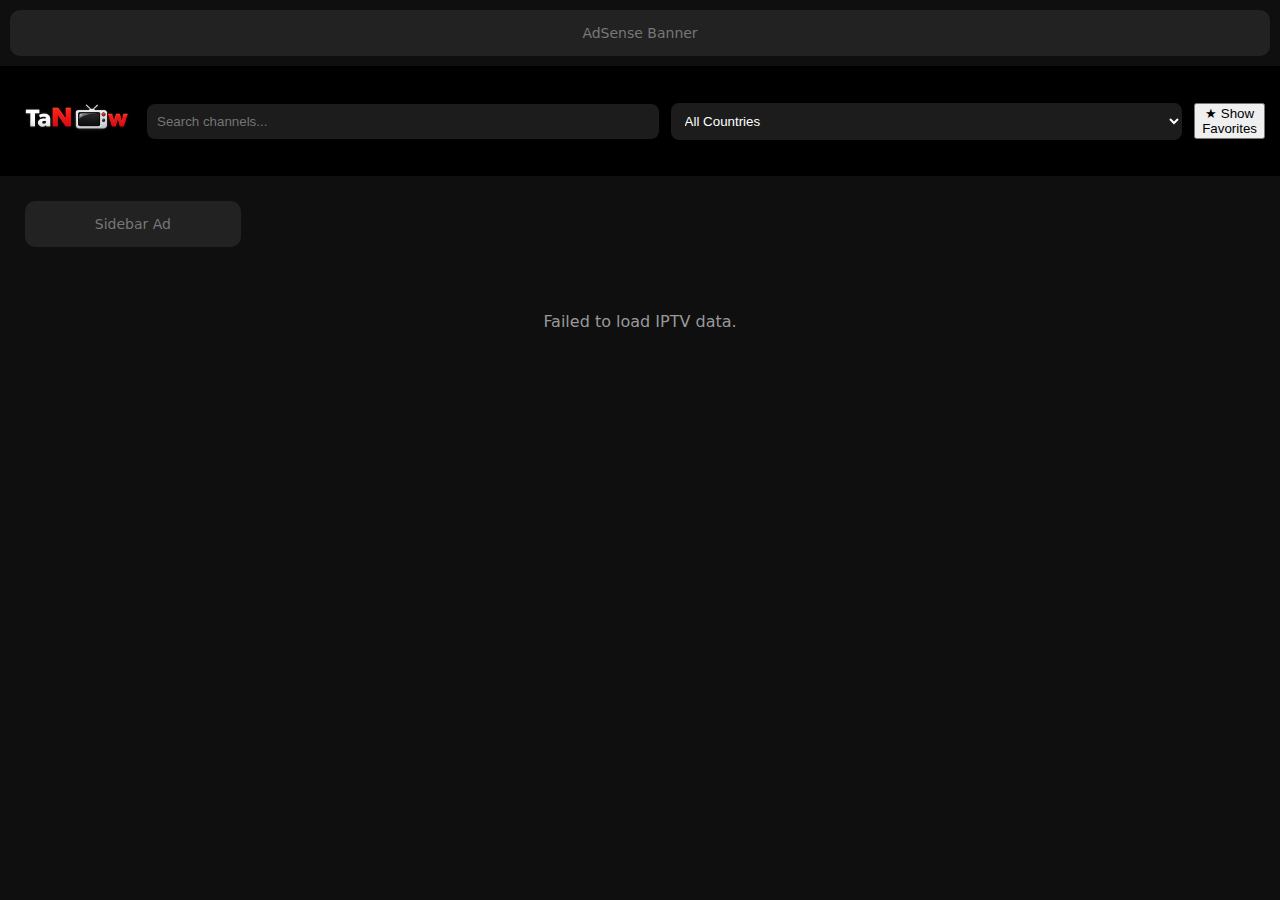
<file: index.html>
<!DOCTYPE html>
<html lang="en">

	<head>
		<meta charset="UTF-8" />
		<title>StreamNow IPTV</title>
		<meta name="description"
			content="Watch free IPTV channels online. Clean, fast, and modern streaming platform." />
		<meta name="viewport" content="width=device-width, initial-scale=1.0" />
		<meta name="robots" content="index, follow" />

		<link rel="stylesheet" href="css/style.css" />
	</head>

	<body>
		<!-- Toast Notifications -->
		<div id="toastContainer"></div>

		<!-- Top Ad Banner -->
		<div class="ad ad-top">AdSense Banner</div>

		<!-- Header -->
		<header>
			<div class="logo">
				<a href="/"><img src="assets/logo.png" alt="TaN📺w"></a>
			</div>

			<input type="search" id="searchInput" placeholder="Search channels..." />

			<select id="countryFilter">
				<option value="">All Countries</option>
			</select>

			<button id="showFavs">★ Show Favorites</button>
		</header>

		<main>
			<!-- Desktop Sidebar Ad -->
			<aside class="ad ad-sidebar">Sidebar Ad</aside>

			<!-- Channel Grid -->
			<section id="channelGrid" class="grid"></section>
			<!-- Pagination Controls -->
			<div id="pagination" class="pagination hidden">
				<button id="prevPage" disabled>‹ Prev</button>
				<span id="pageInfo"></span>
				<button id="nextPage">Next ›</button>
			</div>

		</main>

		<!-- Player Modal -->
		<div id="playerModal" class="modal">
			<div class="modal-content">
				<div class="fav-btn-modal" style="display: none;">☆</div>
				<button id="closeModal">&times;</button>

				<!-- Channel name overlay -->
				<div id="channelName" class="channel-name"></div>
				<!-- Channel name overlays -->
				<div id="fullscreenOverlay" class="fullscreen-overlay" style="display:none;">
					<div id="prevChannelName" class="overlay-name left"></div>
					<div id="currentChannelName" class="overlay-name center"></div>
					<div id="nextChannelName" class="overlay-name right"></div>
				</div>

				<!-- Video player -->
				<video id="videoPlayer" controls autoplay name="media"></video>
				
				<!-- Audio player -->
				<audio id="audioPlayer" controls style="display:none;"></audio>

				<!-- Error message -->
				<div id="videoError" class="video-error" style="display:none;"><span></span>Channel Connection Lost</div>
		
				<!-- Navigation buttons -->
				<button id="prevChannel" class="nav-btn">⟨ Prev</button>
				<button id="nextChannel" class="nav-btn">Next ⟩</button>
			</div>
		</div>

		<!-- Loading Skeleton -->
		<div id="loading" class="loading">Loading channels…</div>

		<script src="js/hls.js"></script>
		<script src="js/dash.all.min.js"></script>
		<script src="js/svg64.umd.js"></script>
		<script src="js/swiped-events.js"></script>
		<script src="js/script.js"></script>
	</body>

</html>
</file>
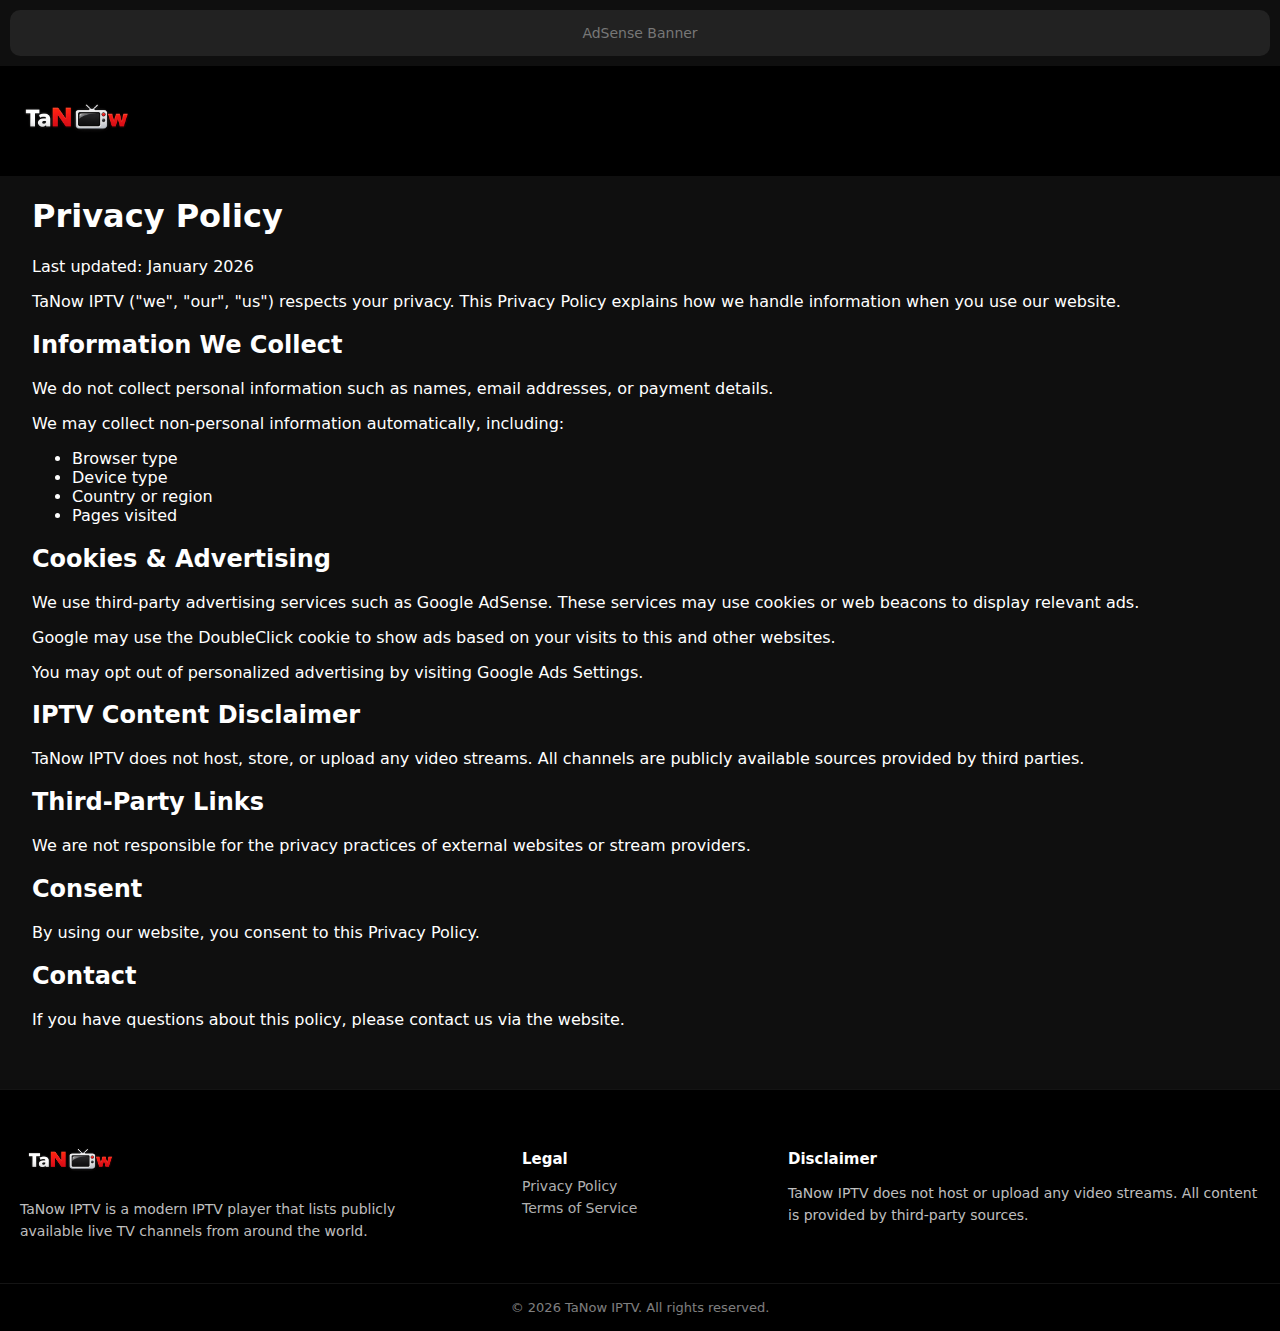
<file: privacy-policy.html>
<!DOCTYPE html>
<html lang="en">

	<head>
		<meta charset="UTF-8" />
		<title>TaNow IPTV – Watch Free Live TV Channels Worldwide</title>

		<meta name="viewport" content="width=device-width, initial-scale=1.0" />
		<meta name="robots" content="index, follow" />
		<meta itemprop="image" content="assets/images/icon.png" />
		<meta name="description"
			content="TaNow IPTV lets you watch free live TV channels from around the world. Stream news, sports, entertainment, and more in a fast, modern, and mobile-friendly IPTV player.">
		<meta name="keywords"
			content="IPTV, Live TV, Free IPTV, Online TV, Streaming TV, IPTV Channels, Watch Live TV, TaNow IPTV">
		<meta name="referrer" content="strict-origin-when-cross-origin">

		<meta property="og:type" content="website">
		<meta property="og:title" content="TaNow IPTV – Free Live TV Streaming Worldwide">
		<meta property="og:description"
			content="TaNow IPTV lets you watch free live TV channels from around the world. Stream news, sports, entertainment, and more in a fast, modern, and mobile-friendly IPTV player.">
		<meta property="og:url" content="https://tanow.online/">
		<meta property="og:site_name" content="TaNow IPTV">
		<meta property="og:image" content="https://tanow.online/assets/images/icon.png">
		<meta property="og:image:width" content="1200">
		<meta property="og:image:height" content="630">
		<meta property="og:image:alt" content="TaNow IPTV – Watch Live TV Online">

		<meta name="twitter:card" content="summary_large_image">
		<meta name="twitter:title" content="TaNow IPTV – Watch Live TV Channels Online">
		<meta name="twitter:description"
			content="Stream live TV channels from around the world with TaNow IPTV. Clean design, fast playback, mobile-friendly.">
		<meta name="twitter:image" content="https://tanow.online/assets/images/icon.png">

		<meta name="theme-color" content="#0f0f0f">
		<meta name="apple-mobile-web-app-capable" content="yes">
		<meta name="apple-mobile-web-app-status-bar-style" content="black-translucent">
		<meta name="apple-mobile-web-app-title" content="TaNow IPTV">

		<link rel="shortcut icon" href="assets/images/icon.png" type="image/x-icon" />
		<link rel="apple-touch-icon" href="assets/images/icon.png">
		<link rel="canonical" href="https://tanow.online/">
		<link rel="stylesheet" href="assets/css/style.css" />
		<script async src="https://pagead2.googlesyndication.com/pagead/js/adsbygoogle.js?client=ca-pub-3716182521515143" crossorigin="anonymous"></script>
	</head>

	<body>
		<!-- Top Ad Banner -->
		<div class="ad ad-top">AdSense Banner</div>
		<!-- Header -->
		<header style="display: block;">
			<div class="logo">
				<a href="/"><img src="assets/images/logo.png" alt="TaN📺w"></a>
			</div>
		</header>
		
		<section class="content-wrapper">
			<h1>Privacy Policy</h1>
			
			<p>Last updated: January 2026</p>
			
			<p>TaNow IPTV ("we", "our", "us") respects your privacy. This Privacy Policy explains how we handle information when you
				use our website.</p>
			
			<h2>Information We Collect</h2>
			<p>We do not collect personal information such as names, email addresses, or payment details.</p>
			
			<p>We may collect non-personal information automatically, including:</p>
			<ul>
				<li>Browser type</li>
				<li>Device type</li>
				<li>Country or region</li>
				<li>Pages visited</li>
			</ul>
			
			<h2>Cookies & Advertising</h2>
			<p>We use third-party advertising services such as Google AdSense. These services may use cookies or web beacons to
				display relevant ads.</p>
			
			<p>Google may use the DoubleClick cookie to show ads based on your visits to this and other websites.</p>
			
			<p>You may opt out of personalized advertising by visiting Google Ads Settings.</p>
			
			<h2>IPTV Content Disclaimer</h2>
			<p>TaNow IPTV does not host, store, or upload any video streams. All channels are publicly available sources provided by
				third parties.</p>
			
			<h2>Third-Party Links</h2>
			<p>We are not responsible for the privacy practices of external websites or stream providers.</p>
			
			<h2>Consent</h2>
			<p>By using our website, you consent to this Privacy Policy.</p>
			
			<h2>Contact</h2>
			<p>If you have questions about this policy, please contact us via the website.</p>
		</section>
		
		<!-- Footer -->
		<footer class="site-footer">
			<div class="footer-container">
		
				<div class="footer-brand">
					<a href="/"><img src="assets/images/logo.png" alt="TaNow IPTV Logo"></a>
					<p>
						TaNow IPTV is a modern IPTV player that lists publicly available
						live TV channels from around the world.
					</p>
				</div>
		
				<div class="footer-links">
					<h4>Legal</h4>
					<a href="/privacy-policy">Privacy Policy</a>
					<a href="/terms">Terms of Service</a>
				</div>
		
				<div class="footer-disclaimer">
					<h4>Disclaimer</h4>
					<p>
						TaNow IPTV does not host or upload any video streams.
						All content is provided by third-party sources.
					</p>
				</div>
		
			</div>
		
			<div class="footer-bottom">
				© <span>2026</span> TaNow IPTV. All rights reserved.
			</div>
		</footer>

	</body>

</html>
</file>
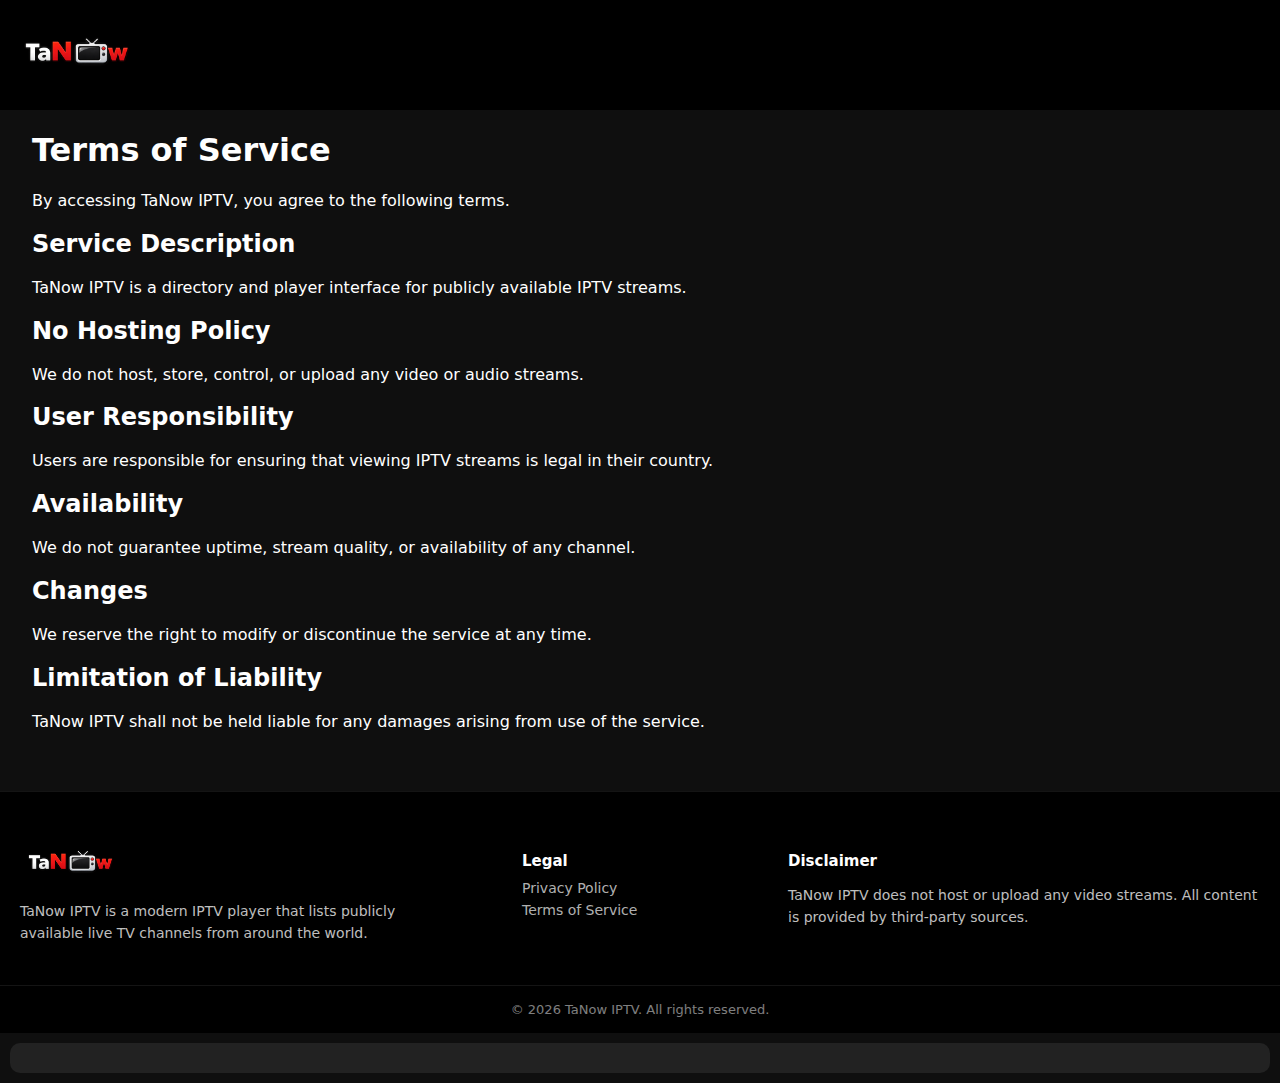
<file: terms.html>
<!DOCTYPE html>
<html lang="en">

	<head>
		<meta charset="UTF-8" />
		<title>TaNow IPTV – Watch Free Live TV Channels Worldwide</title>

		<meta name="viewport" content="width=device-width, initial-scale=1.0" />
		<meta name="robots" content="index, follow" />
		<meta itemprop="image" content="assets/images/icon.png" />
		<meta name="description"
			content="TaNow IPTV lets you watch free live TV channels from around the world. Stream news, sports, entertainment, and more in a fast, modern, and mobile-friendly IPTV player.">
		<meta name="keywords"
			content="IPTV, Live TV, Free IPTV, Online TV, Streaming TV, IPTV Channels, Watch Live TV, TaNow IPTV">
		<meta name="referrer" content="strict-origin-when-cross-origin">

		<meta property="og:type" content="website">
		<meta property="og:title" content="TaNow IPTV – Free Live TV Streaming Worldwide">
		<meta property="og:description"
			content="TaNow IPTV lets you watch free live TV channels from around the world. Stream news, sports, entertainment, and more in a fast, modern, and mobile-friendly IPTV player.">
		<meta property="og:url" content="https://tanow.online/">
		<meta property="og:site_name" content="TaNow IPTV">
		<meta property="og:image" content="https://tanow.online/assets/images/icon.png">
		<meta property="og:image:width" content="1200">
		<meta property="og:image:height" content="630">
		<meta property="og:image:alt" content="TaNow IPTV – Watch Live TV Online">

		<meta name="twitter:card" content="summary_large_image">
		<meta name="twitter:title" content="TaNow IPTV – Watch Live TV Channels Online">
		<meta name="twitter:description"
			content="Stream live TV channels from around the world with TaNow IPTV. Clean design, fast playback, mobile-friendly.">
		<meta name="twitter:image" content="https://tanow.online/assets/images/icon.png">

		<meta name="theme-color" content="#0f0f0f">
		<meta name="apple-mobile-web-app-capable" content="yes">
		<meta name="apple-mobile-web-app-status-bar-style" content="black-translucent">
		<meta name="apple-mobile-web-app-title" content="TaNow IPTV">

		<link rel="shortcut icon" href="assets/images/icon.png" type="image/x-icon" />
		<link rel="apple-touch-icon" href="assets/images/icon.png">
		<link rel="canonical" href="https://tanow.online/">
		<link rel="stylesheet" href="assets/css/style.css" />
		<script async src="https://pagead2.googlesyndication.com/pagead/js/adsbygoogle.js?client=ca-pub-3716182521515143" crossorigin="anonymous"></script>
	</head>

	<body>
		<!-- Header -->
		<header style="display: block;">
			<div class="logo">
				<a href="/"><img src="assets/images/logo.png" alt="TaN📺w"></a>
			</div>
		</header>
		
		<section class="content-wrapper">
			<h1>Terms of Service</h1>
			
			<p>By accessing TaNow IPTV, you agree to the following terms.</p>
			
			<h2>Service Description</h2>
			<p>TaNow IPTV is a directory and player interface for publicly available IPTV streams.</p>
			
			<h2>No Hosting Policy</h2>
			<p>We do not host, store, control, or upload any video or audio streams.</p>
			
			<h2>User Responsibility</h2>
			<p>Users are responsible for ensuring that viewing IPTV streams is legal in their country.</p>
			
			<h2>Availability</h2>
			<p>We do not guarantee uptime, stream quality, or availability of any channel.</p>
			
			<h2>Changes</h2>
			<p>We reserve the right to modify or discontinue the service at any time.</p>
			
			<h2>Limitation of Liability</h2>
			<p>TaNow IPTV shall not be held liable for any damages arising from use of the service.</p>
		</section>
		
		<!-- Footer -->
		<footer class="site-footer">
			<div class="footer-container">
		
				<div class="footer-brand">
					<a href="/"><img src="assets/images/logo.png" alt="TaNow IPTV Logo"></a>
					<p>
						TaNow IPTV is a modern IPTV player that lists publicly available
						live TV channels from around the world.
					</p>
				</div>
		
				<div class="footer-links">
					<h4>Legal</h4>
					<a href="/privacy-policy">Privacy Policy</a>
					<a href="/terms">Terms of Service</a>
				</div>
		
				<div class="footer-disclaimer">
					<h4>Disclaimer</h4>
					<p>
						TaNow IPTV does not host or upload any video streams.
						All content is provided by third-party sources.
					</p>
				</div>
		
			</div>
		
			<div class="footer-bottom">
				© <span>2026</span> TaNow IPTV. All rights reserved.
			</div>
		</footer>

		<!-- Bottom Ad Banner -->
		<div class="ad ad-top">
			<ins class="adsbygoogle" style="display:block;" data-ad-client="ca-pub-3716182521515143" data-ad-slot="6228874060"
				data-ad-format="auto" data-full-width-responsive="true"></ins>
		</div>

	</body>

</html>
</file>
<file: css/style.css>
:root {
	--bg: #0f0f0f;
	--card: #1b1b1b;
	--text: #ffffff;
	--muted: #999;
	--accent: #e50914;
}

@media (hover: none) {
	.card:hover {
		transform: none;
		box-shadow: none;
	}
}

* {
	box-sizing: border-box;
}

body {
	margin: 0;
	background: var(--bg);
	color: var(--text);
	font-family: system-ui, sans-serif;
}

/* Ads */
.ad {
	background: #222;
	color: #777;
	text-align: center;
	padding: 15px;
	margin: 10px;
	border-radius: 10px;
	font-size: 14px;
}

.ad-sidebar {
	display: none;
}

/* Header */
header {
	display: flex;
	gap: 12px;
	padding: 15px;
	align-items: center;
	background: #000;
	position: sticky;
	top: 0;
	z-index: 10;
}

.logo {
	display: flex;
	align-items: center;
}

.logo a {
	display: block;
	height: 5rem;
}

.logo img {
	height: 100%;
	width: auto;
	object-fit: contain;
}

header input,
header select {
	background: #1c1c1c;
	border: none;
	color: white;
	padding: 10px;
	border-radius: 8px;
	width: 100%;
}

/* Layout */
main {
	display: flex;
	padding: 15px;
}

/* Grid */
.grid {
	display: grid;
	gap: 15px;
	width: 100%;
	grid-template-columns: repeat(2, 1fr);
}

/* Card */
.card {
	background: linear-gradient(180deg, #1b1b1b, #121212);
	border-radius: 18px;
	overflow: hidden;
	cursor: pointer;
	transition: transform 0.35s ease, box-shadow 0.35s ease;
	position: relative;
}

.card:hover {
	transform: translateY(-8px) scale(1.02);
	box-shadow: 0 25px 50px rgba(0, 0, 0, 0.7);
}

.card::after {
	content: "▶";
	position: absolute;
	bottom: 12px;
	right: 14px;
	font-size: 14px;
	color: rgba(255, 255, 255, 0.15);
}

.card img {
	width: 100%;
	height: 140px;
	object-fit: contain;
	/* background: #000; */
}

.card-inner {
	display: flex;
	flex-direction: column;
	height: 100%;
}

.card-top {
	position: relative;
	background: #919191;
	height: 150px;
	display: flex;
	align-items: center;
	justify-content: center;
}

.card-top img {
	max-width: 80%;
	max-height: 80%;
	object-fit: contain;
	transition: transform 0.3s ease;
}

.card:hover .card-top img {
	transform: scale(1.05);
}

.card-info {
	padding: 10px;
}

.card-bottom {
	padding: 12px;
}

.card-title {
	font-size: 14px;
	font-weight: 600;
	line-height: 1.3;
	white-space: nowrap;
	overflow: hidden;
	text-overflow: ellipsis;
}

.card-meta {
	font-size: 11px;
	color: #999;
	margin-top: 4px;
}

.fav-btn {
	position: absolute;
	top: 8px;
	right: 8px;
	background: rgba(0, 0, 0, 0.6);
	border: none;
	color: #aaa;
	font-size: 18px;
	padding: 6px 8px;
	border-radius: 50%;
	cursor: pointer;
	z-index: 5;
	transition: all 0.25s ease;
}

.fav-btn:hover {
	background: rgba(0, 0, 0, 0.85);
	transform: scale(1.1);
}

.fav-btn.active, .fav-btn-modal.active {
	color: yellow;
	text-shadow: 0 0 8px rgb(0 0 0 / 80%);
}

.fav-btn-modal {
	position: absolute;
	top: 8px;
	left: 8px;
	background: rgba(0, 0, 0, 0.6);
	border: none;
	color: #aaa;
	font-size: 18px;
	padding: 6px 8px;
	border-radius: 50%;
	cursor: default;
	z-index: 5;
	transition: all 0.25s ease;
}

.badge {
	font-size: 11px;
	color: var(--muted);
}

/* Modal */
.modal {
	position: fixed;
	inset: 0;
	background: rgba(0, 0, 0, 0.85);
	display: none;
	align-items: center;
	justify-content: center;
	z-index: 100;
}

.modal-content {
	background: #000;
	width: 90%;
	max-width: 800px;
	border-radius: 14px;
	position: relative;
}

.modal video {
	width: 100%;
	border-radius: 14px;
}

#closeModal {
	position: absolute;
	top: 10px;
	right: 12px;
	font-size: 28px;
	background: none;
	color: red;
	border: none;
	cursor: pointer;
	z-index: 1;
	font-weight: bolder;
}

/* Loading */
.loading {
	text-align: center;
	padding: 40px;
	color: var(--muted);
}

/* Responsive */
@media (min-width: 768px) {
	.grid {
		grid-template-columns: repeat(3, 1fr);
	}
}

@media (min-width: 1024px) {
	.grid {
		grid-template-columns: repeat(5, 1fr);
	}

	.ad-sidebar {
		display: block;
		width: 260px;
		margin-right: 15px;
	}
}

/* Toast Styles */
#toastContainer {
	position: fixed;
	bottom: 20px;
	right: 20px;
	z-index: 9999;
}

.toast {
	padding: 12px 20px;
	margin-top: 10px;
	border-radius: 8px;
	box-shadow: 0 4px 12px rgba(0, 0, 0, 0.5);
	opacity: 0;
	transform: translateY(20px);
	transition: opacity 0.3s ease, transform 0.3s ease;
	font-size: 14px;
	color: #fff;
}

/* Colors based on type */
.toast.success {
	background: #28a745;
}

/* green */
.toast.error {
	background: #dc3545;
}

/* red */
.toast.warning {
	background: #ffc107;
	color: #000;
}

/* yellow */
.toast.info {
	background: #007bff;
}

/* blue */

.toast.show {
	opacity: 1;
	transform: translateY(0);
}

.video-error {
	position: absolute;
	top: 50%;
	left: 50%;
	transform: translate(-50%, -50%);
	color: var(--accent);
	font-size: 18px;
	font-weight: bold;
	background: rgba(0, 0, 0, 0.7);
	padding: 12px 20px;
	border-radius: 10px;
	text-align: center;
	z-index: 50;
}

.video-error1 {
	position: absolute;
	inset: 0;
	display: flex;
	align-items: center;
	justify-content: center;
	font-size: 18px;
	color: #fff;
	background: rgba(0, 0, 0, 0.75);
	z-index: 5;
}

.nav-btn {
	position: absolute;
	top: 50%;
	transform: translateY(-50%);
	background: rgba(0, 0, 0, 0.6);
	color: var(--accent);
	border: none;
	padding: 10px 14px;
	font-size: 16px;
	border-radius: 8px;
	cursor: pointer;
	z-index: 60;
	transition: background 0.2s;
}

.nav-btn:hover {
	background: rgba(0, 0, 0, 0.85);
}

#prevChannel {
	left: 10px;
}

#nextChannel {
	right: 10px;
}

.channel-name {
	position: absolute;
	top: 10px;
	left: 50%;
	transform: translateX(-50%);
	background: rgba(0, 0, 0, 0.7);
	color: var(--accent);
	font-size: 18px;
	font-weight: bold;
	padding: 6px 14px;
	border-radius: 8px;
	z-index: 30;
	opacity: 1;
	transition: opacity 0.5s ease;
}

.channel-name.hide {
	opacity: 0;
}

#videoPlayer {
	height: 450px;
}

.fullscreen-overlay {
	position: absolute;
	inset: 0;
	pointer-events: none;
	z-index: 50;
	display: flex;
	align-items: center;
	justify-content: space-between;
	padding: 20px;
}

.overlay-name {
	color: var(--accent);
	font-size: 20px;
	font-weight: bold;
	background: rgba(0, 0, 0, 0.6);
	padding: 6px 12px;
	border-radius: 8px;
	opacity: 1;
	transition: opacity 0.5s;
}

.overlay-name.hide {
	opacity: 0;
}

.overlay-name.left {
	text-align: left;
}

.overlay-name.center {
	text-align: center;
}

.overlay-name.right {
	text-align: right;
}

/* ===== Pagination Fixed at Bottom ===== */
.pagination {
	position: fixed;
	/* fixed at viewport bottom */
	bottom: 20px;
	/* distance from bottom */
	left: 50%;
	/* center horizontally */
	transform: translateX(-50%);

	display: flex;
	justify-content: center;
	align-items: center;
	gap: 16px;
	padding: 8px 16px;

	background: rgba(0, 0, 0, 0.6);
	/* semi-transparent background */
	border-radius: 12px;
	z-index: 1000;
	/* above everything */
	backdrop-filter: blur(6px);
	/* nice glassy effect */
	transition: opacity 0.3s ease;
}

.pagination.hidden {
	opacity: 0;
	pointer-events: none;
}

.pagination button {
	background: rgba(255, 255, 255, 0.1);
	border: 1px solid rgba(255, 255, 255, 0.2);
	color: #fff;
	padding: 8px 16px;
	border-radius: 8px;
	cursor: pointer;
	transition: all 0.25s ease;
}

.pagination button:hover:not(:disabled) {
	background: rgba(255, 255, 255, 0.2);
	transform: translateY(-1px);
}

.pagination button:disabled {
	opacity: 0.4;
	cursor: not-allowed;
}

#pageInfo {
	font-size: 14px;
	color: #fff;
	opacity: 0.9;
}
</file>
<file: assets/css/style.css>
:root {
	--bg: #0f0f0f;
	--card: #1b1b1b;
	--text: #ffffff;
	--muted: #999;
	--accent: #e50914;
}

@media (hover: none) {
	.card:hover {
		transform: none;
		box-shadow: none;
	}
}

@media (max-width: 768px) {
	header {
		flex-direction: column;
		align-items: stretch;
		position: static !important;
	}

	.logo a {
		height: 4rem !important;
	}
	
	.pagination {
		bottom: 12px;
		padding: 6px 12px;
		gap: 10px;
	}

	.pagination button {
		padding: 6px 10px;
		font-size: 12px;
	}

	#pageInfo {
		font-size: 12px;
	}

	.footer-container {
		grid-template-columns: 1fr;
		text-align: center;
	}

	.footer-brand img {
		margin: 0 auto 12px;
	}

	.footer-links a {
		margin-bottom: 10px;
	}
}

* {
	box-sizing: border-box;
}

body {
	margin: 0;
	background: var(--bg);
	color: var(--text);
	font-family: system-ui, sans-serif;
}

/* Ads */
.ad {
	background: #222;
	color: #777;
	text-align: center;
	padding: 15px;
	margin: 10px;
	border-radius: 10px;
	font-size: 14px;
}

.ad-sidebar {
	display: none;
}

/* Header */
header {
	display: flex;
	gap: 12px;
	padding: 15px;
	align-items: center;
	background: #000;
	position: sticky;
	top: 0;
	z-index: 10;
}

.logo {
	display: flex;
	align-items: center;
}

.logo a {
	display: block;
	height: 5rem;
}

.logo img {
	height: 100%;
	width: auto;
	object-fit: contain;
}

header input,
header select {
	background: #1c1c1c;
	border: none;
	color: white;
	padding: 10px;
	border-radius: 8px;
	width: 100%;
}

/* Layout */
main {
	display: flex;
	padding: 15px;
}

/* Grid */
.grid {
	display: grid;
	gap: 15px;
	width: 100%;
	grid-template-columns: repeat(2, 1fr);
}

/* Card */
.card {
	background: linear-gradient(180deg, #1b1b1b, #121212);
	border-radius: 18px;
	overflow: hidden;
	cursor: pointer;
	transition: transform 0.35s ease, box-shadow 0.35s ease;
	position: relative;
}

.card:hover {
	transform: translateY(-8px) scale(1.02);
	box-shadow: 0 25px 50px rgba(0, 0, 0, 0.7);
}

.card::after {
	content: "▶";
	position: absolute;
	bottom: 12px;
	right: 14px;
	font-size: 14px;
	color: rgba(255, 255, 255, 0.15);
}

.card img {
	width: 100%;
	height: 140px;
	object-fit: contain;
	/* background: #000; */
}

.card-inner {
	display: flex;
	flex-direction: column;
	height: 100%;
}

.card-top {
	position: relative;
	background: #919191;
	height: 150px;
	display: flex;
	align-items: center;
	justify-content: center;
}

.card-top img {
	max-width: 80%;
	max-height: 80%;
	object-fit: contain;
	transition: transform 0.3s ease;
}

.card:hover .card-top img {
	transform: scale(1.05);
}

.card-info {
	padding: 10px;
}

.card-bottom {
	padding: 12px;
}

.card-title {
	font-size: 14px;
	font-weight: 600;
	line-height: 1.3;
	white-space: nowrap;
	overflow: hidden;
	text-overflow: ellipsis;
}

.card-meta {
	font-size: 11px;
	color: #999;
	margin-top: 4px;
}

.fav-btn {
	position: absolute;
	top: 8px;
	right: 8px;
	background: rgba(0, 0, 0, 0.6);
	border: none;
	color: #aaa;
	font-size: 18px;
	padding: 6px 8px;
	border-radius: 50%;
	cursor: pointer;
	z-index: 5;
	transition: all 0.25s ease;
}

.fav-btn:hover {
	background: rgba(0, 0, 0, 0.85);
	transform: scale(1.1);
}

.fav-btn.active, .fav-btn-modal.active {
	color: yellow;
	text-shadow: 0 0 8px rgb(0 0 0 / 80%);
}

.fav-btn-modal {
	position: absolute;
	top: 8px;
	left: 8px;
	background: rgba(0, 0, 0, 0.6);
	border: none;
	color: #aaa;
	font-size: 18px;
	padding: 6px 8px;
	border-radius: 50%;
	cursor: default;
	z-index: 5;
	transition: all 0.25s ease;
}

.badge {
	font-size: 11px;
	color: var(--muted);
}

/* Modal */
.modal {
	position: fixed;
	inset: 0;
	background: rgba(0, 0, 0, 0.85);
	display: none;
	align-items: center;
	justify-content: center;
	z-index: 100;
}

.modal-content {
	background: #000;
	width: 90%;
	max-width: 800px;
	border-radius: 14px;
	position: relative;
}

.modal video {
	width: 100%;
	border-radius: 14px;
}

#closeModal {
	position: absolute;
	top: 10px;
	right: 12px;
	font-size: 28px;
	background: none;
	color: red;
	border: none;
	cursor: pointer;
	z-index: 1;
	font-weight: bolder;
}

/* Loading */
.loading {
	text-align: center;
	padding: 40px;
	color: var(--muted);
}

/* Responsive */
@media (min-width: 768px) {
	.grid {
		grid-template-columns: repeat(3, 1fr);
	}
}

@media (min-width: 1024px) {
	.grid {
		grid-template-columns: repeat(5, 1fr);
	}

	.ad-sidebar {
		display: block;
		width: 260px;
		margin-right: 15px;
	}
}

/* Toast Styles */
#toastContainer {
	position: fixed;
	bottom: 20px;
	right: 20px;
	z-index: 9999;
}

.toast {
	padding: 12px 20px;
	margin-top: 10px;
	border-radius: 8px;
	box-shadow: 0 4px 12px rgba(0, 0, 0, 0.5);
	opacity: 0;
	transform: translateY(20px);
	transition: opacity 0.3s ease, transform 0.3s ease;
	font-size: 14px;
	color: #fff;
}

/* Colors based on type */
.toast.success {
	background: #28a745;
}

/* green */
.toast.error {
	background: #dc3545;
}

/* red */
.toast.warning {
	background: #ffc107;
	color: #000;
}

/* yellow */
.toast.info {
	background: #007bff;
}

/* blue */

.toast.show {
	opacity: 1;
	transform: translateY(0);
}

.video-error {
	position: absolute;
	top: 50%;
	left: 50%;
	transform: translate(-50%, -50%);
	color: var(--accent);
	font-size: 18px;
	font-weight: bold;
	background: rgba(0, 0, 0, 0.7);
	padding: 12px 20px;
	border-radius: 10px;
	text-align: center;
	z-index: 50;
}

.video-error1 {
	position: absolute;
	inset: 0;
	display: flex;
	align-items: center;
	justify-content: center;
	font-size: 18px;
	color: #fff;
	background: rgba(0, 0, 0, 0.75);
	z-index: 5;
}

.nav-btn {
	position: absolute;
	top: 50%;
	transform: translateY(-50%);
	background: rgba(0, 0, 0, 0.6);
	color: var(--accent);
	border: none;
	padding: 10px 14px;
	font-size: 16px;
	border-radius: 8px;
	cursor: pointer;
	z-index: 60;
	transition: background 0.2s;
}

.nav-btn:hover {
	background: rgba(0, 0, 0, 0.85);
}

#prevChannel {
	left: 10px;
}

#nextChannel {
	right: 10px;
}

.channel-name {
	position: absolute;
	top: 10px;
	left: 50%;
	transform: translateX(-50%);
	background: rgba(0, 0, 0, 0.7);
	color: var(--accent);
	font-size: 18px;
	font-weight: bold;
	padding: 6px 14px;
	border-radius: 8px;
	z-index: 30;
	opacity: 1;
	transition: opacity 0.5s ease;
}

.channel-name.hide {
	opacity: 0;
}

#videoPlayer {
	height: 450px;
}

.fullscreen-overlay {
	position: absolute;
	inset: 0;
	pointer-events: none;
	z-index: 50;
	display: flex;
	align-items: center;
	justify-content: space-between;
	padding: 20px;
}

.overlay-name {
	color: var(--accent);
	font-size: 20px;
	font-weight: bold;
	background: rgba(0, 0, 0, 0.6);
	padding: 6px 12px;
	border-radius: 8px;
	opacity: 1;
	transition: opacity 0.5s;
}

.overlay-name.hide {
	opacity: 0;
}

.overlay-name.left {
	text-align: left;
}

.overlay-name.center {
	text-align: center;
}

.overlay-name.right {
	text-align: right;
}

/* ===== Pagination Fixed at Bottom ===== */
.pagination {
	position: fixed;
	/* fixed at viewport bottom */
	bottom: 20px;
	/* distance from bottom */
	left: 50%;
	/* center horizontally */
	transform: translateX(-50%);

	display: flex;
	justify-content: center;
	align-items: center;
	gap: 16px;
	padding: 8px 16px;

	background: rgba(0, 0, 0, 0.6);
	/* semi-transparent background */
	border-radius: 12px;
	z-index: 1000;
	/* above everything */
	backdrop-filter: blur(6px);
	/* nice glassy effect */
	transition: opacity 0.3s ease;
}

.pagination.hidden {
	opacity: 0;
	pointer-events: none;
}

.pagination button {
	background: rgba(255, 255, 255, 0.1);
	border: 1px solid rgba(255, 255, 255, 0.2);
	color: #fff;
	padding: 8px 16px;
	border-radius: 8px;
	cursor: pointer;
	transition: all 0.25s ease;
}

.pagination button:hover:not(:disabled) {
	background: rgba(255, 255, 255, 0.2);
	transform: translateY(-1px);
}

.pagination button:disabled {
	opacity: 0.4;
	cursor: not-allowed;
}

#pageInfo {
	font-size: 14px;
	color: #fff;
	opacity: 0.9;
}

#firstPage:disabled,
#lastPage:disabled {
	opacity: 0.4;
}

#firstPage:hover:not(:disabled),
#lastPage:hover:not(:disabled) {
	opacity: 1;
}

.content-wrapper {
	padding: 0 2rem;
}

/* ===== FOOTER ===== */
.site-footer {
	background: #000;
	border-top: 1px solid rgba(255, 255, 255, 0.08);
	color: rgba(255, 255, 255, 0.75);
	font-size: 14px;
	margin-top: 60px;
}

.footer-container {
	max-width: 1300px;
	margin: auto;
	padding: 40px 20px;
	display: grid;
	grid-template-columns: 2fr 1fr 2fr;
	gap: 30px;
}

.footer-brand img {
	height: 65px;
}

.footer-brand p {
	line-height: 1.6;
	max-width: 420px;
	margin: 0;
}

.footer-links h4,
.footer-disclaimer h4 {
	margin-bottom: 10px;
	font-size: 15px;
	color: #fff;
}

.footer-links a {
	display: block;
	color: rgba(255, 255, 255, 0.7);
	text-decoration: none;
	margin-bottom: 6px;
	transition: color 0.2s ease;
}

.footer-links a:hover {
	color: #e50914;
}

.footer-disclaimer p {
	line-height: 1.6;
}

.footer-bottom {
	text-align: center;
	padding: 16px;
	border-top: 1px solid rgba(255, 255, 255, 0.08);
	font-size: 13px;
	color: rgba(255, 255, 255, 0.5);
}
</file>
